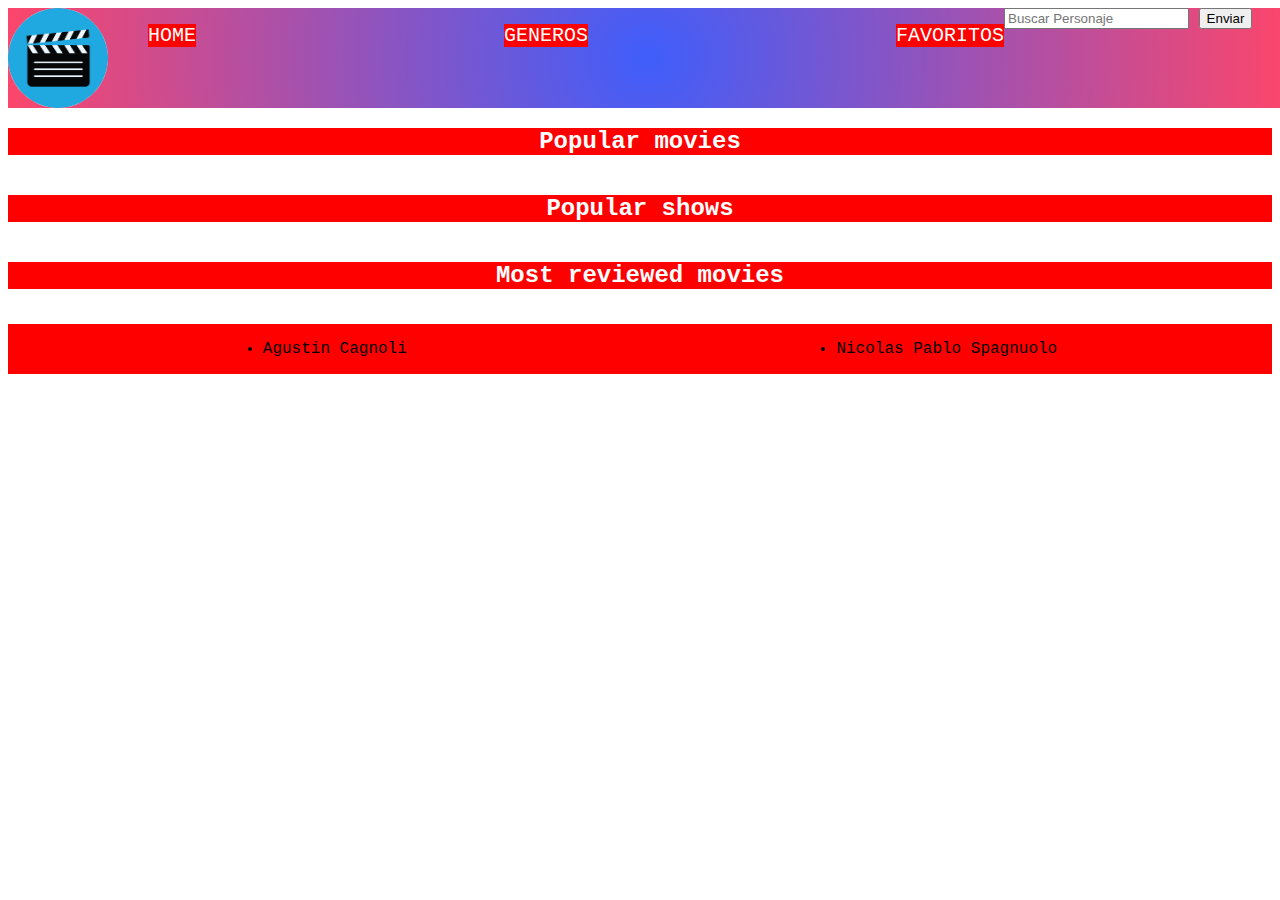
<file: index.html>
<!DOCTYPE html>
<html lang="en">

<head>
    <meta charset="UTF-8">
    <meta http-equiv="X-UA-Compatible" content="IE=edge">
    <meta name="viewport" content="width=device-width, initial-scale=1.0">
    <title>demo</title>
    <link rel="stylesheet" href="./css/estilo.css">
    <link rel="stylesheet" href="./css/estilo2.css">

</head>

<body>

    <header>
        <img class="logo" src="./img/png-clipart-logo-clapperboard-product-design-marketing-movie-tape-text-service.png"
            alt="" srcset="">

        <nav>

            <ul class="lista1">
                <li class="linav">
                    <a href="index.html">HOME</a>

                </li>
                <li class="linav">
                    <a href="generos.html">GENEROS</a>

                </li>
                <li class="linav"><a href="favoritos.html">FAVORITOS</a>

                </li>
            </ul>
        </nav>
        <form class="formulario" action="index3.html" method="get">
            <input type="text" name="busqueda" id="busqueda" placeholder="Buscar Personaje">
            <button type="submit">Enviar</button>
        
        </form>
        

    </header>

    <h2>Popular movies</h2>
    <ul class="ulpeli1">
    
    </ul>

    <h2>Popular shows</h2>
    <ul class="ulpeli2">
    </ul>

    <h2>Most reviewed movies</h2>
    <ul class="ulpeli3">
    </ul>
    <footer>
        <ul class="footer1">
            <li>
                Agustin Cagnoli
            </li>
            <li>
                Nicolas Pablo Spagnuolo
            </li>
        </ul>
    </footer>
<script src="./js/home.js" type="text/javascript"></script>
<script src="./js/index.js"></script>
</body>

</html>
</file>
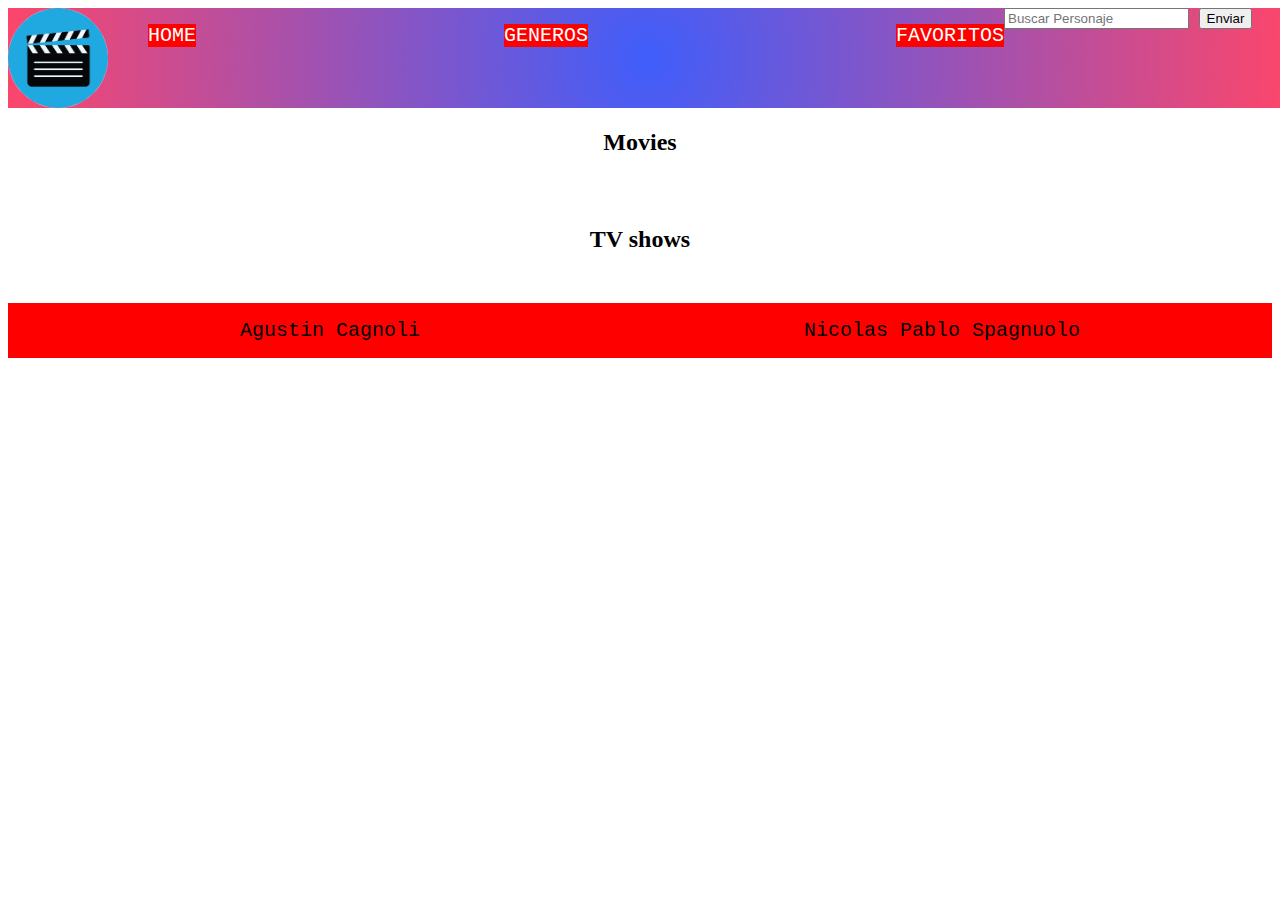
<file: detallegenero.html>
<!DOCTYPE html>
<html lang="en">

<head>
    <meta charset="UTF-8">
    <meta http-equiv="X-UA-Compatible" content="IE=edge">
    <meta name="viewport" content="width=device-width, initial-scale=1.0">
    <link rel="stylesheet" href="./css/detalleg.css">
    <title>detalle genero</title>
</head>

<body>

    <header>
        <img class="logo" src="./img/png-clipart-logo-clapperboard-product-design-marketing-movie-tape-text-service.png"
            alt="" srcset="">

        <nav>

            <ul class="lista1">
                <li>
                    <a href="index.html">HOME</a>

                </li>
                <li>
                    <a href="generos.html">GENEROS</a>

                </li>
                <li><a href="favoritos.html">FAVORITOS</a>

                </li>
            </ul>
        </nav>

        <form class="formulario" action="index3.html" method="get">
            <input type="text" name="busqueda" id="busqueda" placeholder="Buscar Personaje">
            <button type="submit">Enviar</button>
        
        </form>
        
    </header>
    <h1></h1>
    <div class="listado-completo">
<h2>Movies</h2>
        <section class="filaPeli">
            
        </section>
<h2>TV shows</h2>
        <section class="filaTv">

        </section>

    </div>
    </div>
    <div>
        <footer>
            <ul class="footer1">
                <li>
                    Agustin Cagnoli
                </li>
                <li>
                    Nicolas Pablo Spagnuolo
                </li>
            </ul>
        </footer>
    </div>

<script src="./js/detallegenero.js" type="text/javascript"></script>
<script src="./js/nombregenero.js" type="text/javascript"></script>
<script src="./js/index.js"></script>
</body>

</html>
</file>
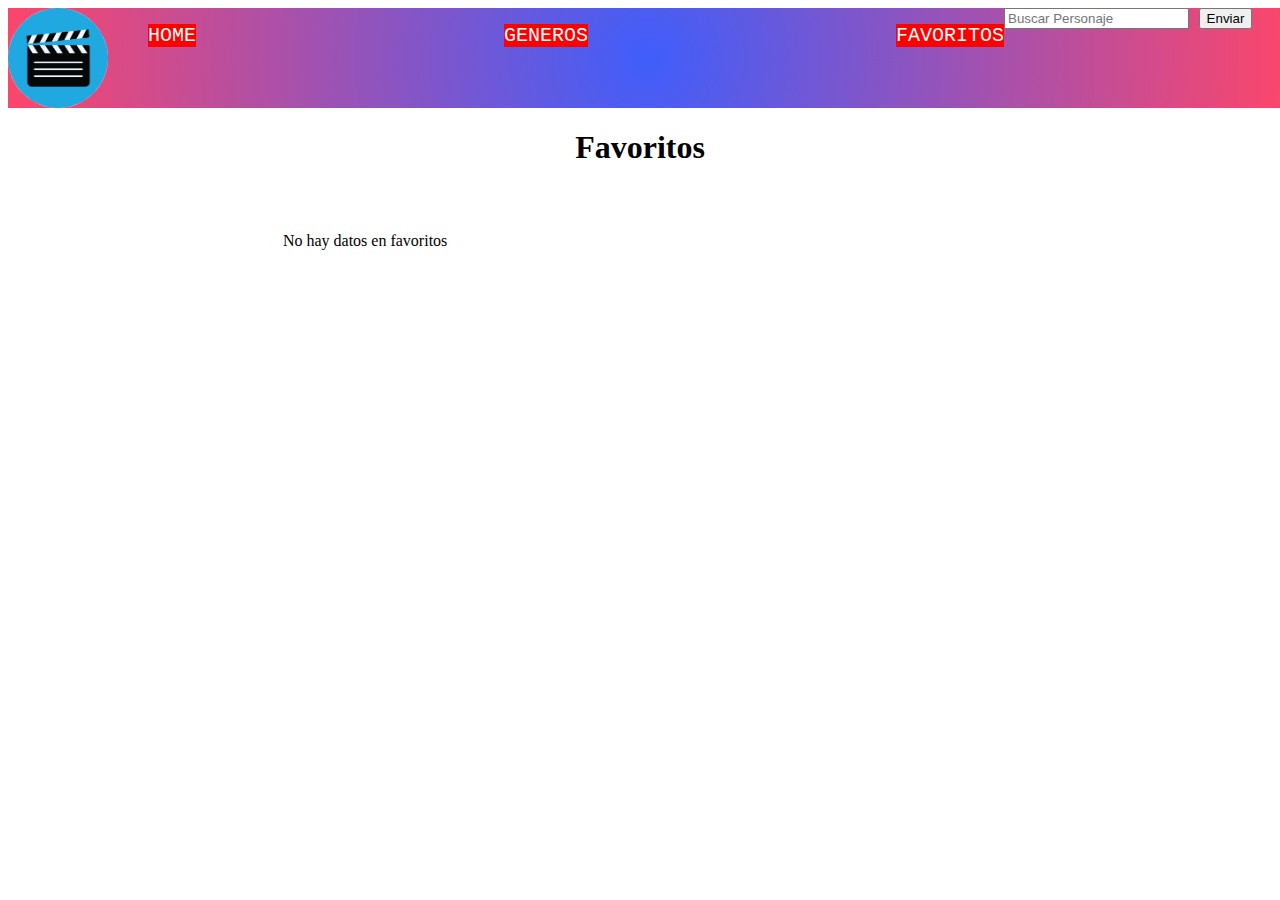
<file: favoritos.html>
<!DOCTYPE html>
<html lang="en">

<head>
    <meta charset="UTF-8">
    <meta http-equiv="X-UA-Compatible" content="IE=edge">
    <meta name="viewport" content="width=device-width, initial-scale=1.0">
    <title>demo</title>
    <link rel="stylesheet" href="./css/favoritos.css">
</head>

<body>

    <header>
        <img class="logo" src="./img/png-clipart-logo-clapperboard-product-design-marketing-movie-tape-text-service.png"
            alt="" srcset="">

        <nav>

            <ul class="lista1">
                <li>
                    <a href="/index.html">HOME</a>

                </li>
                <li>
                    <a href="generos.html">GENEROS</a>

                </li>
                <li><a href="favoritos.html">FAVORITOS</a>

                </li>
            </ul>
        </nav>
        <form class="formulario" action="index3.html" method="get">
            <input type="text" name="busqueda" id="busqueda" placeholder="Buscar Personaje">
            <button type="submit">Enviar</button>
        
        </form>

    </header>
    <h1>Favoritos</h1>
    <div class="listado completo">
        <div class="fila">
            <div>
                <a href="./detallepeli.html"><img src="./img/Captura.PNG" alt="portada"></a>
                <p>Shrek 2</p>
            </div>

            <div>
                <a href="./detallepeli.html"><img src="./img/Captura.PNG" alt="portada"></a>
                <p>Shrek 2</p>
            </div>
            <div>
                <a href="./detallepeli.html"><img src="./img/Captura.PNG" alt="portada"></a>
                <p>Shrek 2</p>
            </div>

            <div class="fila">
                <div>
                    <a href="./detallepeli.html"><img src="./img/Captura.PNG" alt="portada"></a>
                    <p>Shrek 2</p>
                </div>
                <div>
                    <a href="./detallepeli.html"><img src="./img/Captura.PNG" alt="portada"></a>
                    <p>Shrek 2</p>
                </div>
                <div>
                    <a href="./detallepeli.html"><img src="./img/Captura.PNG" alt="portada"></a>
                    <p>Shrek 2</p>
                </div>
            </div>
        </div>
        <div>
       
        </div>



        <meta name="viewport" content="width=device-width, initial-scale=1">

        <script src="./js/index.js"></script>
        <script src="./js/favoritos.js"></script>

</body>

</html>
</file>
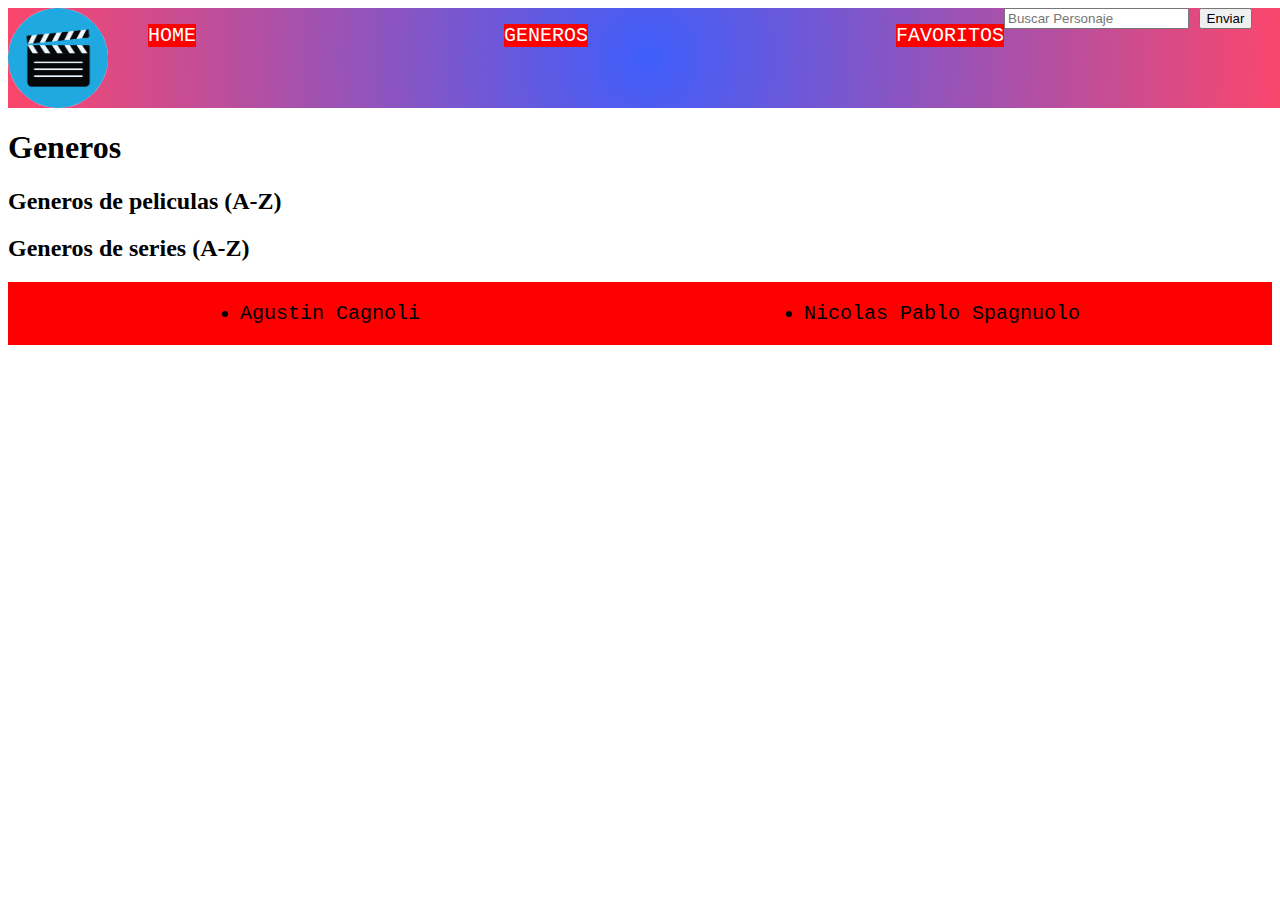
<file: generos.html>
<!DOCTYPE html>
<html lang="en">

<head>
    <meta charset="UTF-8">
    <meta http-equiv="X-UA-Compatible" content="IE=edge">
    <meta name="viewport" content="width=device-width, initial-scale=1.0">
    <link rel="stylesheet" href="./css/generos.css">
    <title>generos lista</title>
</head>

<body>
    <header>
        <img class="logo" src="./img/png-clipart-logo-clapperboard-product-design-marketing-movie-tape-text-service.png"
            alt="" srcset="">

        <nav>

            <ul class="lista1">
                <li class="linav">
                    <a href="index.html">HOME</a>

                </li>
                <li class="linav">
                    <a href="generos.html">GENEROS</a>

                </li>
                <li class="linav"><a href="favoritos.html">FAVORITOS</a>

                </li>
            </ul>
        </nav>
        <form class="formulario" action="index3.html" method="get">
            <input type="text" name="busqueda" id="busqueda" placeholder="Buscar Personaje">
            <button type="submit">Enviar</button>
        
        </form>

    </header>
    <h1>
        Generos
    </h1>
    <div>
        <section>
            <h2>
                Generos de peliculas (A-Z)
            </h2>
            <ul class="generos_lista">
                
            </ul>
        </section>
        <section>
            <h2>
                Generos de series (A-Z)
            </h2>
            <ul class="generos_lista_tv">
                <!-- todo esto es en el JS -->
            </ul>
        </section>
    </div>
    <footer>
        <ul class="footer1">
            <li>
                Agustin Cagnoli
            </li>
            <li>
                Nicolas Pablo Spagnuolo
            </li>
        </ul>
    </footer>

    <script src="./js/generos.js" type="text/javascript"></script>
    <script src="./js/index.js"></script>
</body>

</html>
</file>
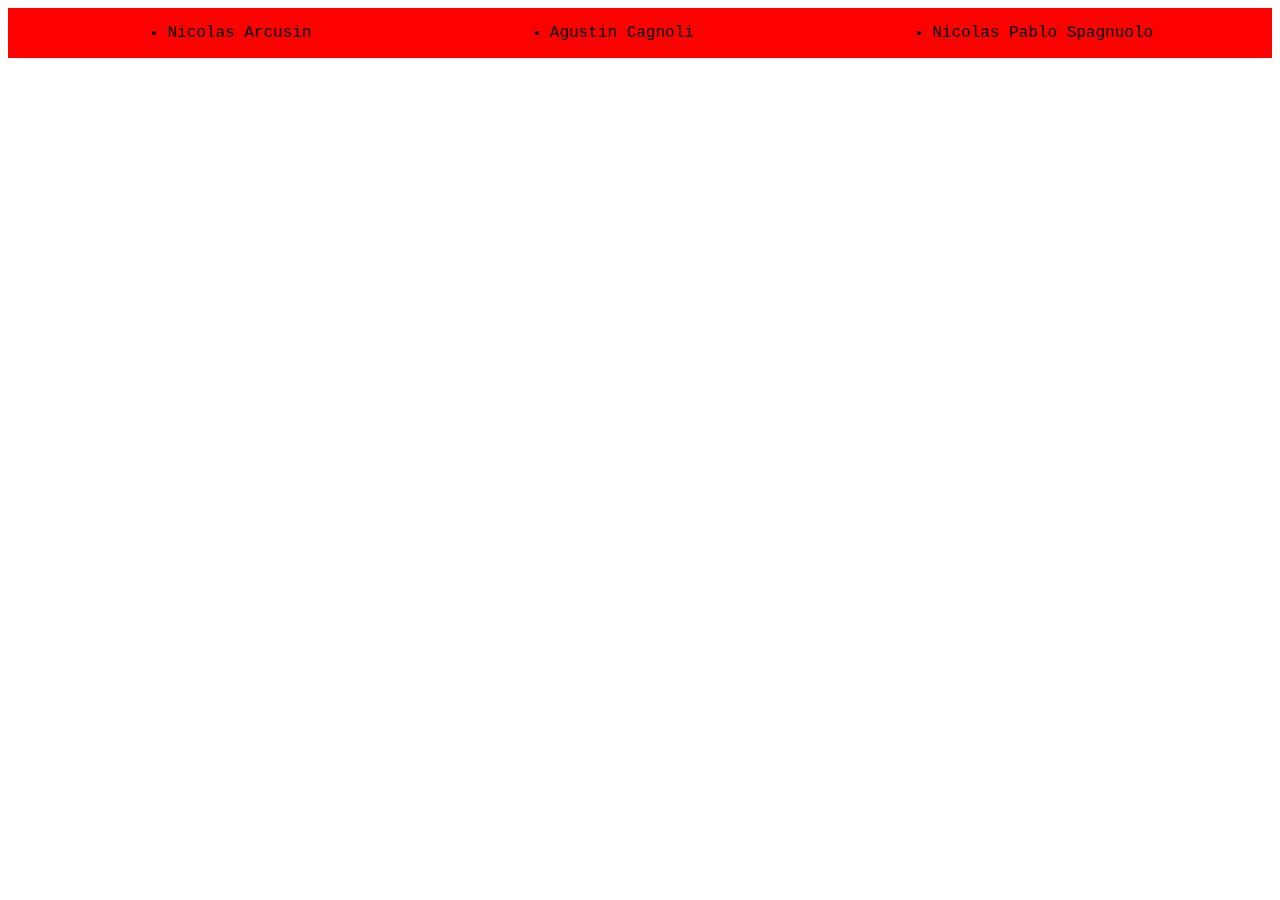
<file: index2.html>
<!DOCTYPE html>
<html lang="en">

<head>
    <meta charset="UTF-8">
    <meta http-equiv="X-UA-Compatible" content="IE=edge">
    <meta name="viewport" content="width=device-width, initial-scale=1.0">
    <title>Document</title>
    <link rel="stylesheet" href="./css/estilo2.css">
</head>

<body>
    <footer>
        <ul class="footer1">
            <li>
                Nicolas Arcusin
            </li>
            <li>
                Agustin Cagnoli
            </li>
            <li>
                Nicolas Pablo Spagnuolo
            </li>
        </ul>
    </footer>
    <script src="./js/index.js"></script>
</body>

</html>
</file>
<file: css/estilo.css>
header {
    display: flex;
    flex-direction: row;
    background: rgb(63, 94, 251);
    background: radial-gradient(circle, rgba(63, 94, 251, 1) 0%, rgba(252, 70, 107, 1) 100%);
    width: 100vw;
    font-family: 'Courier New', Courier, monospace;
}

body {
    font-family: 'Courier New', Courier, monospace;

}

.logo {
    height: 100px;
    width: 100px;
    border-radius: 86px;
}

.lista1 {
    display: flex;
    justify-content: space-between;
    flex-direction: row;



}

.linav {
    display: flex;
    background-color: red;
    font-size: 20px;

    ;
}

a {
    color: white;
    text-decoration: none;
}

nav {
    width: 70vw;
}

.ulpeli1 {
    display: flex;
    justify-content: space-evenly;
    flex-direction: row;
    flex-wrap: wrap;
}

.lipeli1 {
    list-style-type: none; 
    text-align: center;

}

.ulpeli2 {
    display: flex;
    justify-content: space-evenly;
    flex-direction: row;
    flex-wrap: wrap;
}

.lipeli2 {
    list-style-type: none;
    text-align: center;
}

.ulpeli3 {
    display: flex;
    justify-content: space-evenly;
    flex-direction: row;
    flex-wrap: wrap;
}

.lipeli3 {
    list-style-type: none;
    text-align: center;
}

.imagenLista {
    width: 300px;
}

h2 {
    text-align: center;
    background-color: red;
    color: white;
}

@media(max-width:720px) {


    .linav {
        font-size: 15px;
    }

    .logo {
        height: 100px;
        width: 30px;
        border-radius: 200;
    }

    header {

        display: flex;
        flex-wrap: wrap;

    }

    .lista1 {
        display: flex;
        flex-direction: column;
        justify-content: space-around;
    }
}
</file>
<file: css/estilo2.css>
footer {
    background-color: red;
    display: flex;
    font-family: 'Courier New', Courier, monospace;

}

.footer1 {
    display: flex;
    flex-direction: row;
    justify-content: space-around;
    width: 100%;
}

@media(max-width:600px) {
    .footer1 {
        display: flex;
        flex-direction: column;
    }
}
</file>
<file: css/detalleg.css>
h1 {
    text-align: center;
}

.filaPeli {
    display: flex;
    flex-direction: row;
    width: 100%;
    flex-wrap: wrap;
    justify-content: space-around;
    margin-top: 50px;
}

.filaTv {
    display: flex;
    flex-direction: row;
    width: 100%;
    flex-wrap: wrap;
    justify-content: space-around;
    margin-top: 50px;
}

p {
    text-align: center;
}

header {
    display: flex;
    flex-direction: row;
    background: rgb(63, 94, 251);
    background: radial-gradient(circle, rgba(63, 94, 251, 1) 0%, rgba(252, 70, 107, 1) 100%);
    width: 100vw;
    font-family: 'Courier New', Courier, monospace;
}

.logo {
    height: 100px;
    width: 100px;
    border-radius: 86px;
}

.lista1 {
    display: flex;
    justify-content: space-between;
    flex-direction: row;



}

li {
    display: flex;
    background-color: red;
    font-size: 20px;

    ;
}

a {
    color: white;
    text-decoration: none;
}

nav {
    width: 70vw;
}

footer {
    background-color: red;
    display: flex;
    font-family: 'Courier New', Courier, monospace;

}

.footer1 {
    display: flex;
    flex-direction: row;
    justify-content: space-around;
    width: 100%;
}

h2{
    text-align: center;
}
@media(max-width:390px) {
    .footer1 {
        display: flex;
        flex-direction: column;
    }

    .fila {
        display: flex;
        flex-wrap: nowrap;
    }

    p.filatxt {
        text-align: left;
    }

    li {
        font-size: 15px;
    }

    .logo {
        height: 100px;
        border-radius: 200;
    }

    header {

        display: flex;
        flex-wrap: wrap;

    }

    .lista1 {
        display: flex;
        flex-direction: column;
        justify-content: space-around;
    }

    img {
        max-width: 70%;
        max-height: 70%;
    }

    p {
        font-size: 10px;
    }
}
</file>
<file: css/favoritos.css>
header {
    display: flex;
    flex-direction: row;
    background: rgb(63, 94, 251);
    background: radial-gradient(circle, rgba(63, 94, 251, 1) 0%, rgba(252, 70, 107, 1) 100%);
    width: 100vw;
    font-family: 'Courier New', Courier, monospace;
}

.logo {
    height: 100px;
    width: 100px;
    border-radius: 86px;
}

.lista1 {
    display: flex;
    justify-content: space-between;
    flex-direction: row;



}

li {
    display: flex;
    background-color: red;
    font-size: 20px;

    ;
}

a {
    color: white;
    text-decoration: none;
}

nav {
    width: 70vw;
}

@media(max-width:720px) {


    li {
        font-size: 15px;
    }

    .logo {
        height: 100px;
        width: 30px;
        border-radius: 200;
    }

    header {

        display: flex;
        flex-wrap: wrap;

    }

    .lista1 {
        display: flex;
        flex-direction: column;
        justify-content: space-around;


    }
}

h1 {
    text-align: center;
}

.fila {
    display: flex;
    flex-direction: row;
    width: 100%;
    flex-wrap: wrap;
    justify-content: space-around;
    margin-top: 50px;
}

p {
    text-align: center;
}
</file>
<file: css/generos.css>
header {
    display: flex;
    flex-direction: row;
    background: rgb(63, 94, 251);
    background: radial-gradient(circle, rgba(63, 94, 251, 1) 0%, rgba(252, 70, 107, 1) 100%);
    width: 100vw;
    font-family: 'Courier New', Courier, monospace;
}

.logo {
    height: 100px;

    border-radius: 86px;
}

.lista1 {
    display: flex;
    justify-content: space-between;
    flex-direction: row;



}

.linav{
    display: flex;
    background-color: red;
    font-size: 20px;

    ;
}

.footer1 {
    display: flex;
    background-color: red;
    font-size: 20px;

    ;
}

.generos {
    background-color: white
    ;
    font-size: large;
    color: black;
    font-weight: 700;
}

a {
    color: white;
    text-decoration: none;
}

nav {
    width: 70vw;
}

footer {
    background-color: red;
    display: flex;
    font-family: 'Courier New', Courier, monospace;

}

.footer1 {
    display: flex;
    flex-direction: row;
    justify-content: space-around;
    width: 100%;
}



@media(max-width:390px) {


    li {
        font-size: 15px;
    }

    .logo {
        height: 100px;
        border-radius: 200;
    }

    header {

        display: flex;
        flex-wrap: wrap;

    }

    .lista1 {
        display: flex;
        flex-direction: column;
        justify-content: space-around;


    }

    .footer1 {
        display: flex;
        flex-direction: column;
    }
}
</file>
